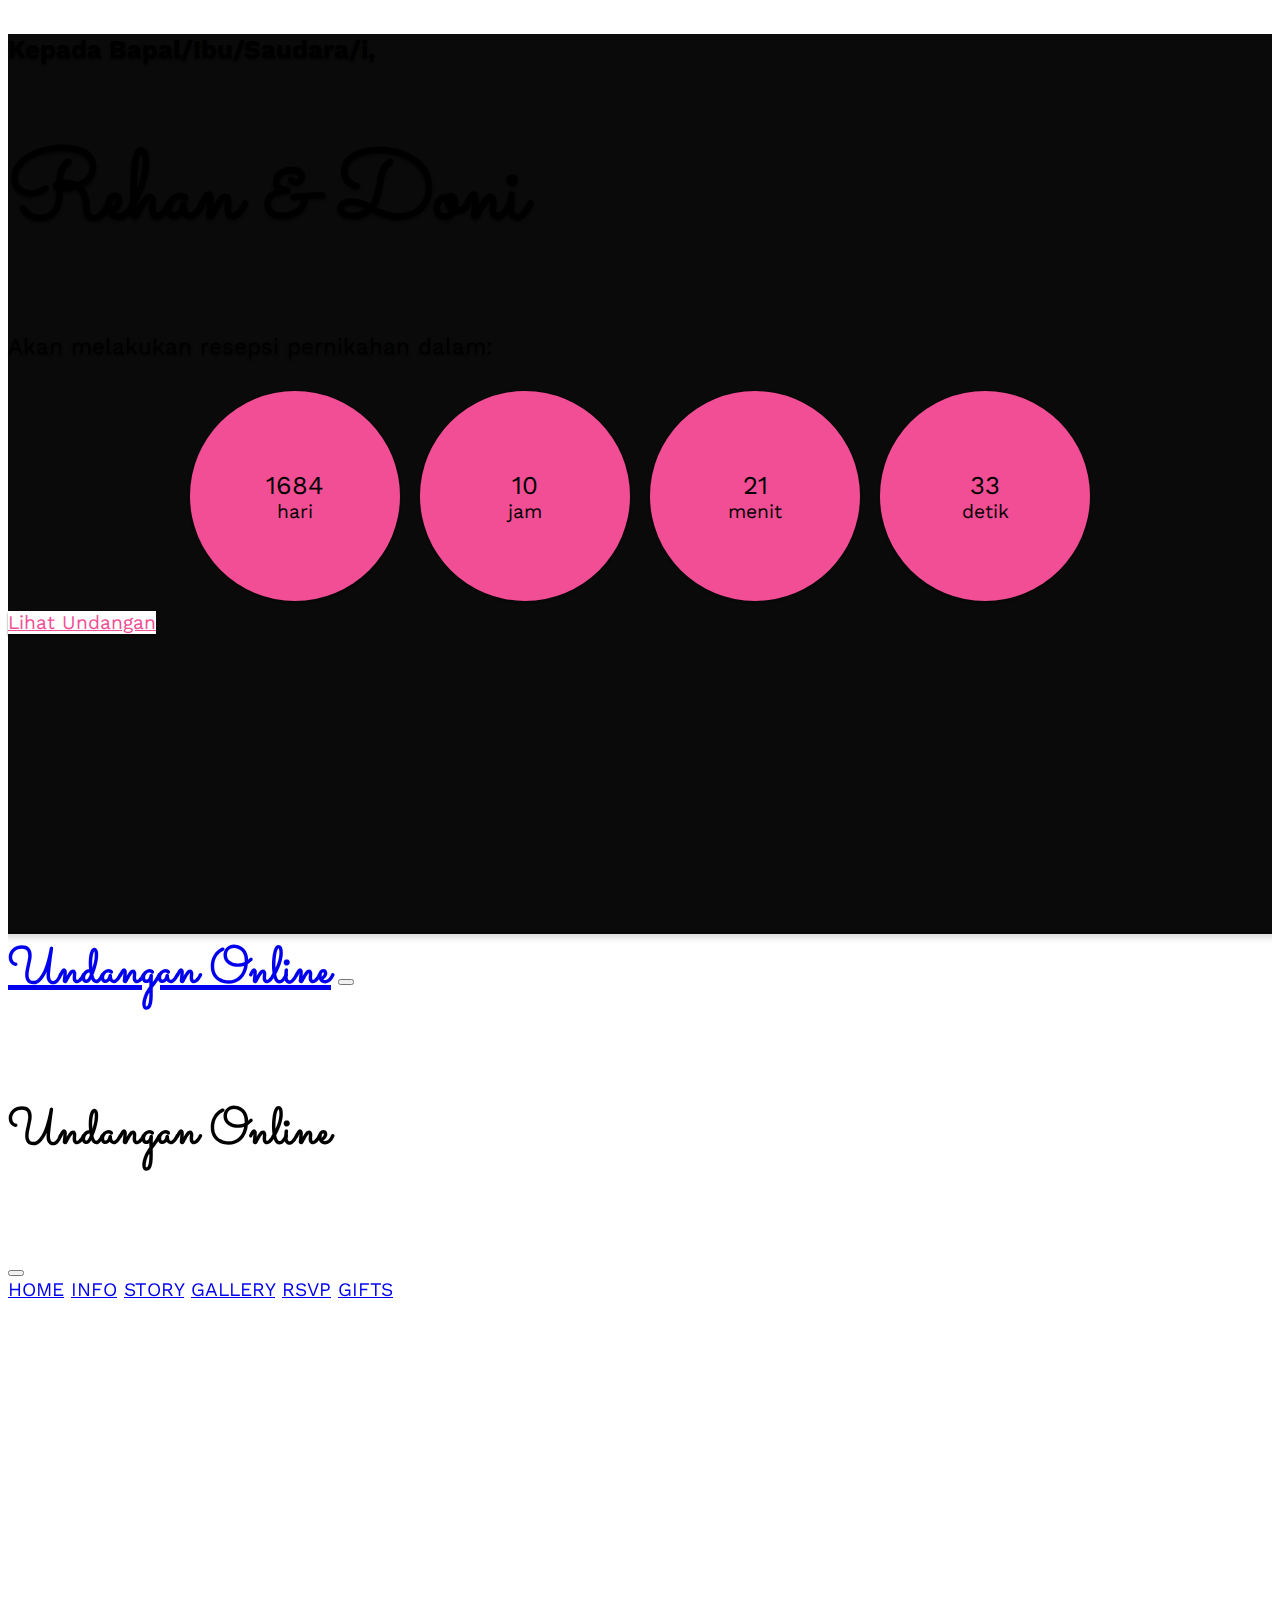
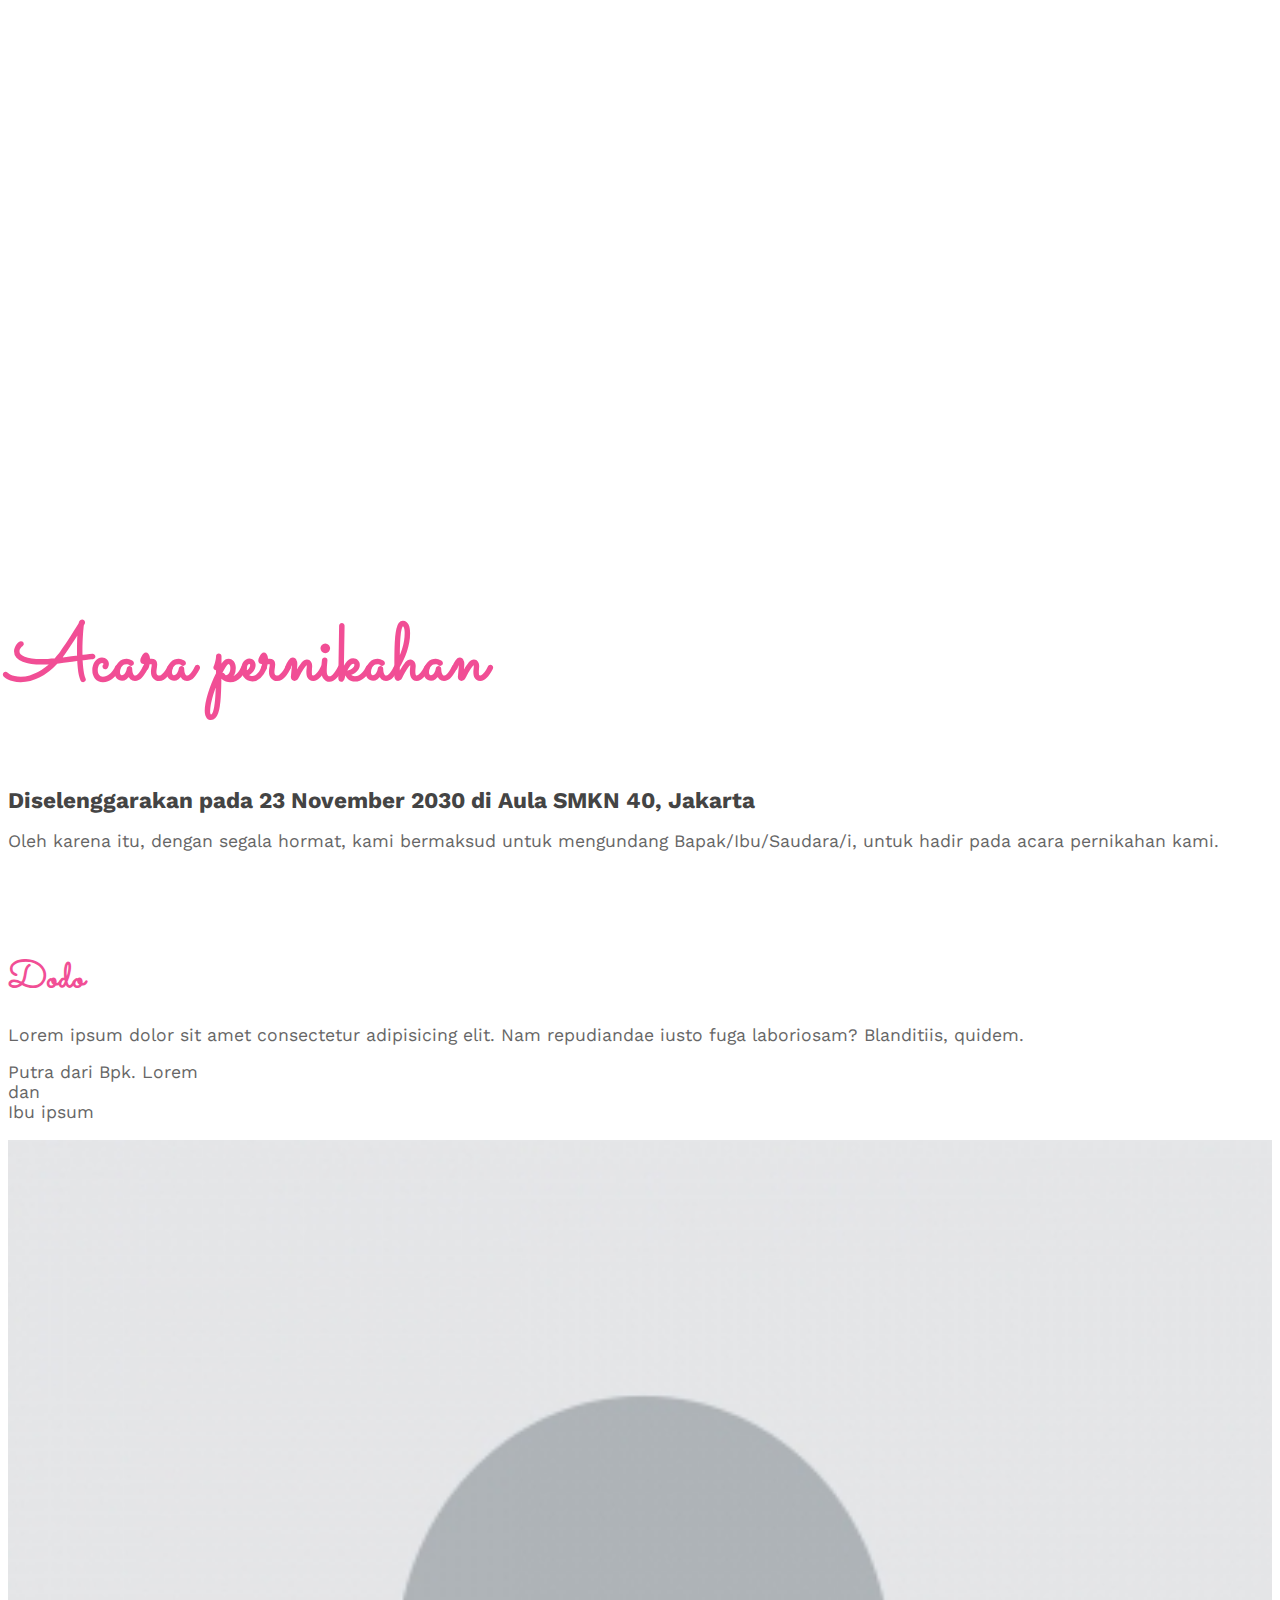
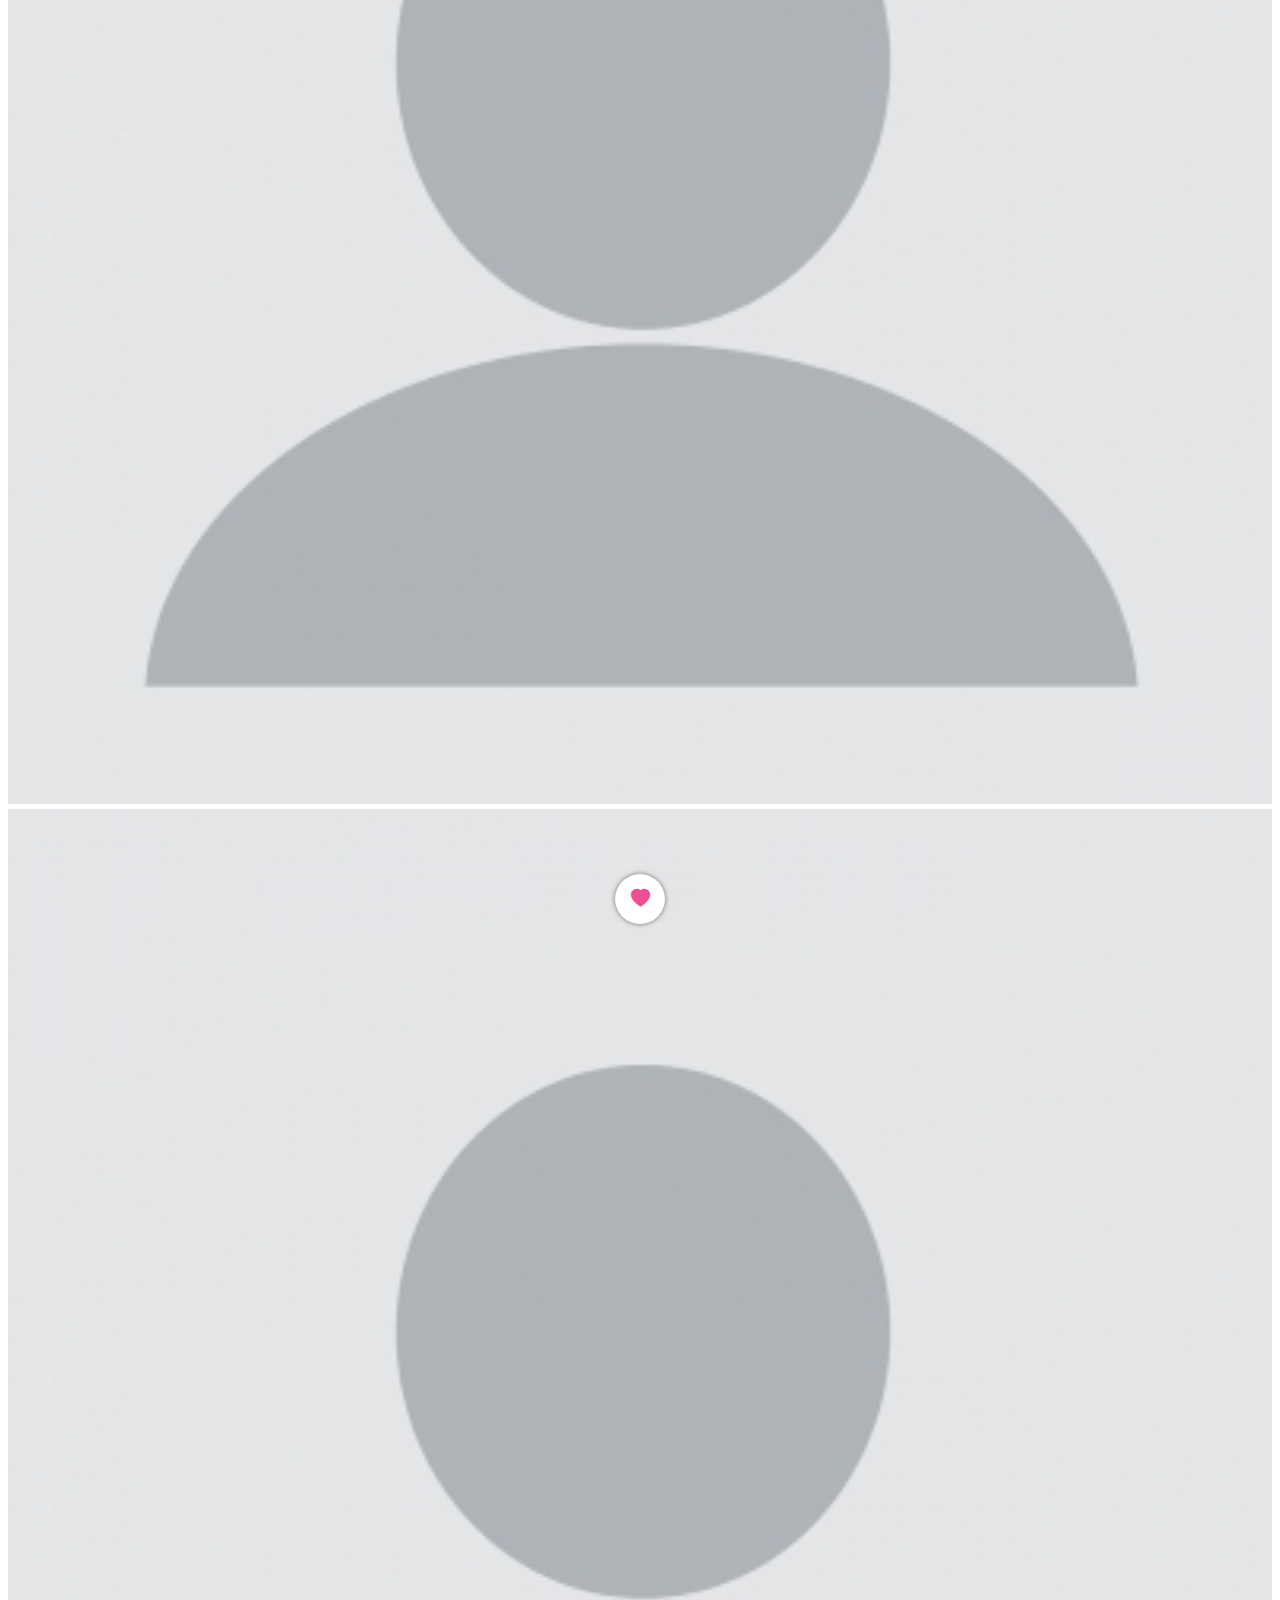
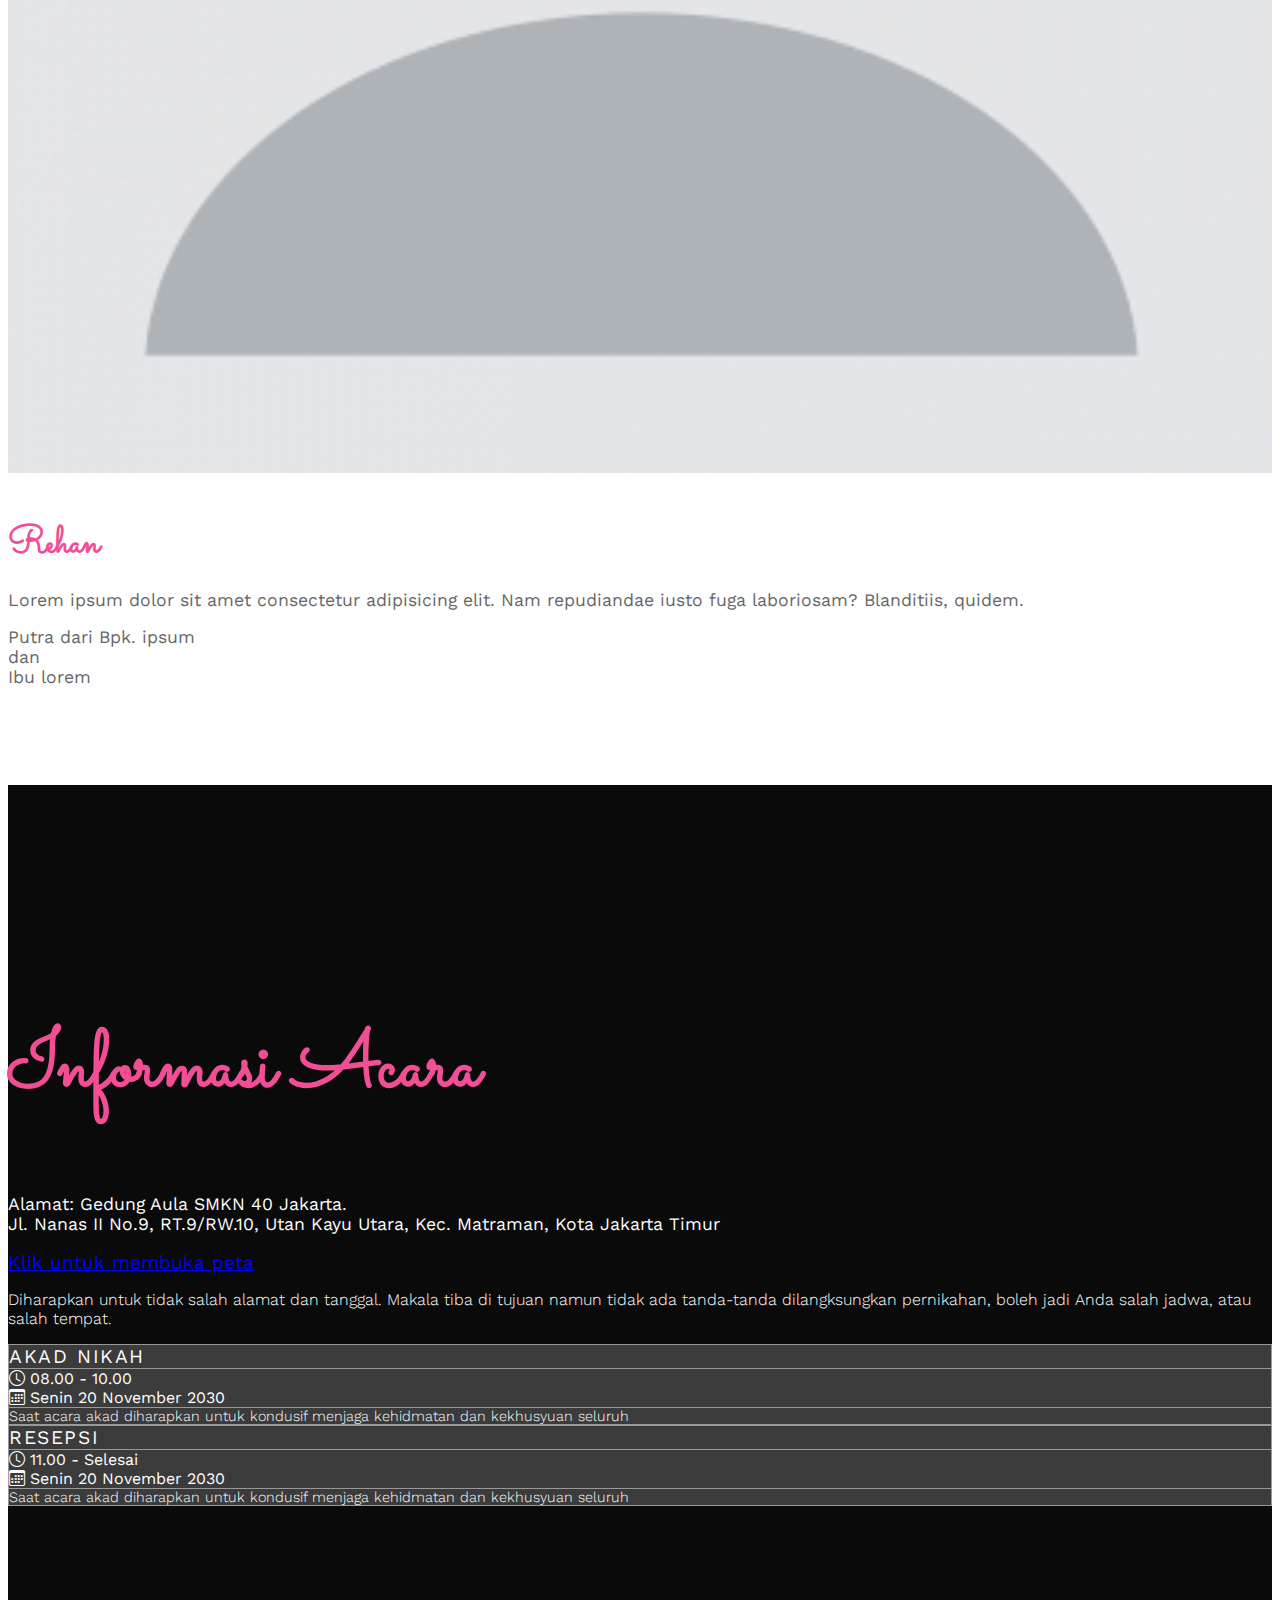
<file: Undangan-Online/index.html>
<!DOCTYPE html>
<html lang="en">
  <head>
    <meta charset="utf-8" />
    <meta name="viewport" content="width=device-width, initial-scale=1" />
    <title>Wedding</title>
    <link
      href="https://cdn.jsdelivr.net/npm/bootstrap@5.3.1/dist/css/bootstrap.min.css"
      rel="stylesheet"
      integrity="sha384-4bw+/aepP/YC94hEpVNVgiZdgIC5+VKNBQNGCHeKRQN+PtmoHDEXuppvnDJzQIu9"
      crossorigin="anonymous"
    />

    <link rel="preconnect" href="https://fonts.googleapis.com" />
    <link rel="preconnect" href="https://fonts.gstatic.com" crossorigin />
    <link
      href="https://fonts.googleapis.com/css2?family=Sacramento&family=Work+Sans:wght@100;300;400;600;700&display=swap"
      rel="stylesheet"
    />

    <!-- simplyCountdown -->
    <link rel="stylesheet" href="countdown/simplyCountdown.theme.default.css" />
    <script src="countdown/simplyCountdown.min.js"></script>

    <!-- BOOTSTRAP ICON -->
    <link
      rel="stylesheet"
      href="https://cdn.jsdelivr.net/npm/bootstrap-icons@1.10.5/font/bootstrap-icons.css"
    />

    <link rel="stylesheet" href="style.css" />
  </head>
  <body>
    <section
      id="hero"
      class="hero w-100 h-100 p-3 mx-auto text-center d-flex justify-content-center align-items-center text-white"
    >
      <main>
        <h4>Kepada Bapal/Ibu/Saudara/i,</h4>
        <h1>Rehan & Doni</h1>
        <p>Akan melakukan resepsi pernikahan dalam:</p>
        <div class="simply-countdown"></div>
        <a href="#undangan" class="btn btn-lg mt-4">Lihat Undangan</a>
      </main>
    </section>

    <nav class="navbar navbar-expand-md bg-transparent sticky-top mynavbar">
      <div class="container">
        <a class="navbar-brand" href="#">Undangan Online</a>
        <button
          class="navbar-toggler border-0"
          type="button"
          data-bs-toggle="offcanvas"
          data-bs-target="#offcanvasNavbar"
          aria-controls="offcanvasNavbar"
          aria-label="Toggle navigation"
        >
          <span class="navbar-toggler-icon"></span>
        </button>
        <div
          class="offcanvas offcanvas-end"
          tabindex="-1"
          id="offcanvasNavbar"
          aria-labelledby="offcanvasNavbarLabel"
        >
          <div class="offcanvas-header">
            <h5 class="offcanvas-title" id="offcanvasNavbarLabel">
              Undangan Online
            </h5>
            <button
              type="button"
              class="btn-close"
              data-bs-dismiss="offcanvas"
              aria-label="Close"
            ></button>
          </div>
          <div class="offcanvas-body">
            <div class="navbar-nav ms-auto">
              <a class="nav-link" href="#home">Home</a>
              <a class="nav-link" href="#info">Info</a>
              <a class="nav-link" href="#story">Story</a>
              <a class="nav-link" href="#gallery">Gallery</a>
              <a class="nav-link" href="#rsvp">RSVP</a>
              <a class="nav-link" href="#gifts">Gifts</a>
            </div>
          </div>
        </div>
      </div>
    </nav>

    <section class="home" id="home">
      <div class="container">
        <div class="row justify-content-center">
          <div class="col-md-8 text-center">
            <h2>Acara pernikahan</h2>
            <h3>
              Diselenggarakan pada 23 November 2030 di Aula SMKN 40, Jakarta
            </h3>
            <p>
              Oleh karena itu, dengan segala hormat, kami bermaksud untuk
              mengundang Bapak/Ibu/Saudara/i, untuk hadir pada acara pernikahan
              kami.
            </p>
          </div>
        </div>

        <div class="row couple">
          <div class="col-lg-6">
            <div class="row">
              <div class="col-8 text-end">
                <h3>Dodo</h3>
                <p>
                  Lorem ipsum dolor sit amet consectetur adipisicing elit. Nam
                  repudiandae iusto fuga laboriosam? Blanditiis, quidem.
                </p>
                <p>
                  Putra dari Bpk. Lorem <br />
                  dan <br />
                  Ibu ipsum
                </p>
              </div>
              <div class="col-4">
                <img
                  src="img/profil.jpg"
                  alt="Dodo"
                  class="img-responsive rounded-circle"
                />
              </div>
            </div>
          </div>

          <span class="heart"><i class="bi bi-heart-fill"></i></span>

          <div class="col-lg-6">
            <div class="row">
              <div class="col-4">
                <img
                  src="img/profil.jpg"
                  alt="rehan"
                  class="img-responsive rounded-circle"
                />
              </div>
              <div class="col-8">
                <h3>Rehan</h3>
                <p>
                  Lorem ipsum dolor sit amet consectetur adipisicing elit. Nam
                  repudiandae iusto fuga laboriosam? Blanditiis, quidem.
                </p>
                <p>
                  Putra dari Bpk. ipsum <br />
                  dan <br />
                  Ibu lorem
                </p>
              </div>
            </div>
          </div>
        </div>
      </div>
    </section>

    <section id="info" class="info">
      <div class="container">
        <div class="row justify-content-center">
          <div class="col-md-8 col-10 text-center">
            <h2>Informasi Acara</h2>
            <p class="alamat">
              Alamat: Gedung Aula SMKN 40 Jakarta. <br />
              Jl. Nanas II No.9, RT.9/RW.10, Utan Kayu Utara, Kec. Matraman,
              Kota Jakarta Timur
            </p>
            <a
              href="https://goo.gl/maps/cCt5R5tAtajvdNui8"
              target="_blank"
              class="btn btn-light btn-sm my-3"
              >Klik untuk membuka peta</a
            >
            <p class="description">
              Diharapkan untuk tidak salah alamat dan tanggal. Makala tiba di
              tujuan namun tidak ada tanda-tanda dilangksungkan pernikahan,
              boleh jadi Anda salah jadwa, atau salah tempat.
            </p>
          </div>
        </div>

        <div class="row justify-content-center mt-4">
          <div class="col-md-5 col-10">
            <div class="card text-center text-bg-light mb-5">
              <div class="card-header">Akad Nikah</div>
              <div class="card-body">
                <div class="row justify-content-center">
                  <div class="col-md-6">
                    <i class="bi bi-clock d-block"></i>
                    <span>08.00 - 10.00</span>
                  </div>
                  <div class="col-md-6">
                    <i class="bi bi-calendar3 d-block"></i>
                    <span>Senin 20 November 2030</span>
                  </div>
                </div>
              </div>
              <div class="card-footer">
                Saat acara akad diharapkan untuk kondusif menjaga kehidmatan dan
                kekhusyuan seluruh
              </div>
            </div>
          </div>
          <div class="col-md-5 col-10">
            <div class="card text-center text-bg-light">
              <div class="card-header">Resepsi</div>
              <div class="card-body">
                <div class="row justify-content-center">
                  <div class="col-md-6">
                    <i class="bi bi-clock d-block"></i>
                    <span>11.00 - Selesai</span>
                  </div>
                  <div class="col-md-6">
                    <i class="bi bi-calendar3 d-block"></i>
                    <span>Senin 20 November 2030</span>
                  </div>
                </div>
              </div>
              <div class="card-footer">
                Saat acara akad diharapkan untuk kondusif menjaga kehidmatan dan
                kekhusyuan seluruh
              </div>
            </div>
          </div>
        </div>
      </div>
    </section>

    <script
      src="https://cdn.jsdelivr.net/npm/bootstrap@5.3.1/dist/js/bootstrap.bundle.min.js"
      integrity="sha384-HwwvtgBNo3bZJJLYd8oVXjrBZt8cqVSpeBNS5n7C8IVInixGAoxmnlMuBnhbgrkm"
      crossorigin="anonymous"
    ></script>

    <script>
      simplyCountdown(".simply-countdown", {
        year: 2030, // required
        month: 15, // required
        day: 7, // required
        hours: 8, // Default is 0 [0-23] integer
        words: {
          //words displayed into the countdown
          days: { singular: "hari", plural: "hari" },
          hours: { singular: "jam", plural: "jam" },
          minutes: { singular: "menit", plural: "menit" },
          seconds: { singular: "detik", plural: "detik" },
        },
      });
    </script>

    <script>
        const hamburger = document.querySelector('.navbar-toggler');
        const stickyTop = document.querySelector('.sticky-top');

        hamburger.addEventListener('click', function(){
            stickyTop.style.overflow = 'visible';
        });

        const btnClose = document.querySelector('.btn-close');
        btnClose.addEventListener('click', function(){
        btnClose.style.overflow = 'hidden';
        });

    </script>
  </body>
</html>
</file>
<file: Undangan-Online/countdown/simplyCountdown.theme.default.css>
.simply-countdown {
    overflow: hidden;
    display: table;
    margin: auto;
}

.simply-countdown>.simply-section {
    width: 50px;
    height: 50px;
    padding: 80px;
    display: flex;
    align-items: center;
    justify-content: center;
    float: left;
    margin: 10px;
    background: var(--pink);
    box-shadow: 0 1px 3px rgba(0, 0, 0, .12), 0 1px 2px rgba(0, 0, 0, .24);
    border-radius: 50%;
}

.simply-countdown>.simply-section .simply-amount,
.simply-countdown>.simply-section .simply-word {
    display: block;
    text-align: center;
}

.simply-countdown>.simply-section .simply-amount{
    font-size: 1.6rem;
}
</file>
<file: Undangan-Online/style.css>
:root {
    --pink: #f14e95;
    --bg: #0a0a0a;
    --shadow: 0 2px 2px rgb(0 0 0 / 0.5);
}

body {
    font-size: 1.2rem;
    font-family: 'Work Sans', sans-serif;
    min-height: 4000px;
}

.hero::before {
    content: '';
    position: absolute;
    top: 0;
    left: 0;
    width: 100%;
    height: 100%;
    background-image: url();
    background-size: cover;
    background-position: center;
    z-index: -1;
    filter: grayscale();
}

.hero {
    min-height: 100vh;
    background-color: var(--bg);
}

.hero h1,
.hero h4,
.hero p {
    text-shadow: var(--shadow);
}

.hero h1 {
    font-family: 'Sacramento', cursive;
    font-size: 6rem;
}

.hero h4 {
    font-size: 1.6rem;
}

.hero p {
    font-size: 1.4rem;
}

.hero a {
    color: var(--pink);
    background-color: white;
    box-shadow: var(--shadow);
}

.hero a:hover {
    background-color: var(--pink);
    color: white;
}

.mynavbar {
    background-color: rgba(255, 255, 255, 0.3) !important;
    backdrop-filter: blur(4px);
}

.mynavbar .offcanvas {
    height: 100vh;
}

.mynavbar .navbar-brand,
.mynavbar .offcanvas-title {
    font-family: 'Sacramento', cursive;
    font-size: 3.2rem;
    font-weight: bold;
}

.mynavbar .nav-link {
    text-transform: uppercase;
}

.home {
    background-image: url();
    background-size: cover;
    min-height: 100vh;
    margin-top: -6rem;
    padding-top: 15rem;
    padding-bottom: 5rem;
}

.home h2,
.info h2 {
    color: var(--pink);
    font-family: 'Sacramento';
    font-size: 5rem;
    font-weight: bold;
}

.home h3 {
    color: #444;
    font-size: 1.5;
    margin-bottom: 1rem;
}

.home p {
    font-size: 1.1rem;
    color: #666;
}

.home .couple {
    margin-top: 100px;
}

.home .couple h3 {
    font-family: 'Sacramento';
    font-size: 2.4rem;
    color: var(--pink);
}

.home .couple img {
    width: 100%;
}

.home .heart {
    width: 50px;
    height: 50px;
    background-color: white;
    display: flex;
    border-radius: 50px;
    box-shadow: 0 0 5px rgba(0, 0, 0, 0.5);
    position: absolute;
    left: 50%;
    transform: translateX(-50%) translateY(65px);
}

.home .heart i {
    margin: auto;
    color: var(--pink);
}

.info {
    background-color: var(--bg);
    color: white;
    padding-top: 10rem;
    padding-bottom: 8rem;
}

.info .alamat {
    font-size: 1.1rem;
}

.info .description {
    font-size: 1rem;
    font-weight: 300;
}

.info .card {
    background-color: rgba(255, 255, 255, 0.2) !important;
    color: white !important;
    border: 1px solid #999;
}

.info .card-header {
    border-bottom: 1px solid #999;
    text-transform: uppercase;
    letter-spacing: 0.1rem;
}

.info .card-body {
    font-size: 1rem;
}

.info .card-footer{
    border-top: 1px solid #999;
    font-size: 0.9rem;
    font-weight: 300;
}



/* Media Query */
/* Extra Large */
@media (max-width: 1200px) {
    .home .heart {
        transform: translateX(-50%) translateY(45px);
    }
}

/* Laptop */
@media (max-width: 992px) {
    html {
        font-size: 75%;
    }

    .simply-countdown>.simply-section {
        padding: 70px;
    }

    .home .heart {
        display: none;
    }
}

/* Tablet */
@media (max-width: 768px) {
    html {
        font-size: 65%;
    }

    .simply-countdown>.simply-section {
        padding: 60px;
        margin: 5px;
    }

    .mynavbar .nav-link {
        font-size: 2rem;
        text-align: center;
    }
    
    .sticky-top{
        overflow: hidden;
    }
}


/* Mobile Phone */
@media (max-width: 576px) {
    html {
        font-size: 60%;
    }

    .simply-countdown>.simply-section {
        padding: 45px;
        margin: 3px;
    }
}
</file>
